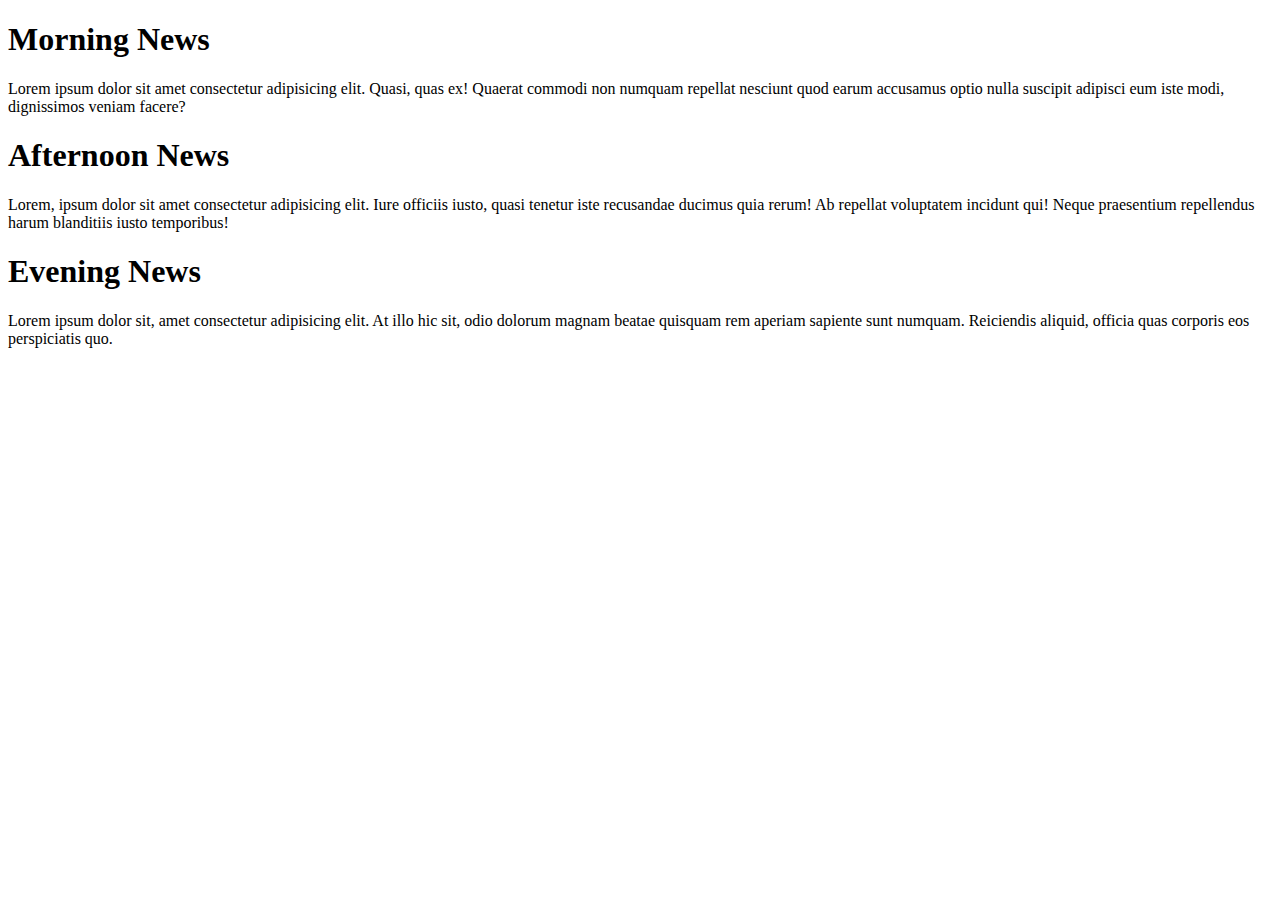
<file: default.html>
<!DOCTYPE html>
<html>
    <head>
        <title>Our First page</title>
    </head>
    <body>
        <h1>Morning News</h1>
        <p>Lorem ipsum dolor sit amet consectetur adipisicing elit. 
            Quasi, quas ex! Quaerat commodi non numquam repellat 
            nesciunt quod earum accusamus optio nulla 
            suscipit adipisci eum iste modi, dignissimos veniam facere?
        </p>
        <h1>Afternoon News</h1>
        <p>Lorem, ipsum dolor sit amet consectetur adipisicing elit. Iure 
            officiis iusto, quasi tenetur iste recusandae ducimus quia rerum! 
            Ab repellat voluptatem incidunt qui! Neque praesentium repellendus 
            harum blanditiis iusto temporibus!
        </p>
        <h1>Evening News</h1>
        <p>Lorem ipsum dolor sit, amet consectetur adipisicing elit. At illo 
            hic sit, odio dolorum magnam beatae quisquam rem aperiam sapiente 
            sunt numquam. Reiciendis aliquid, officia quas corporis eos perspiciatis quo.
        </p>    
    </body>
</html>
</file>
